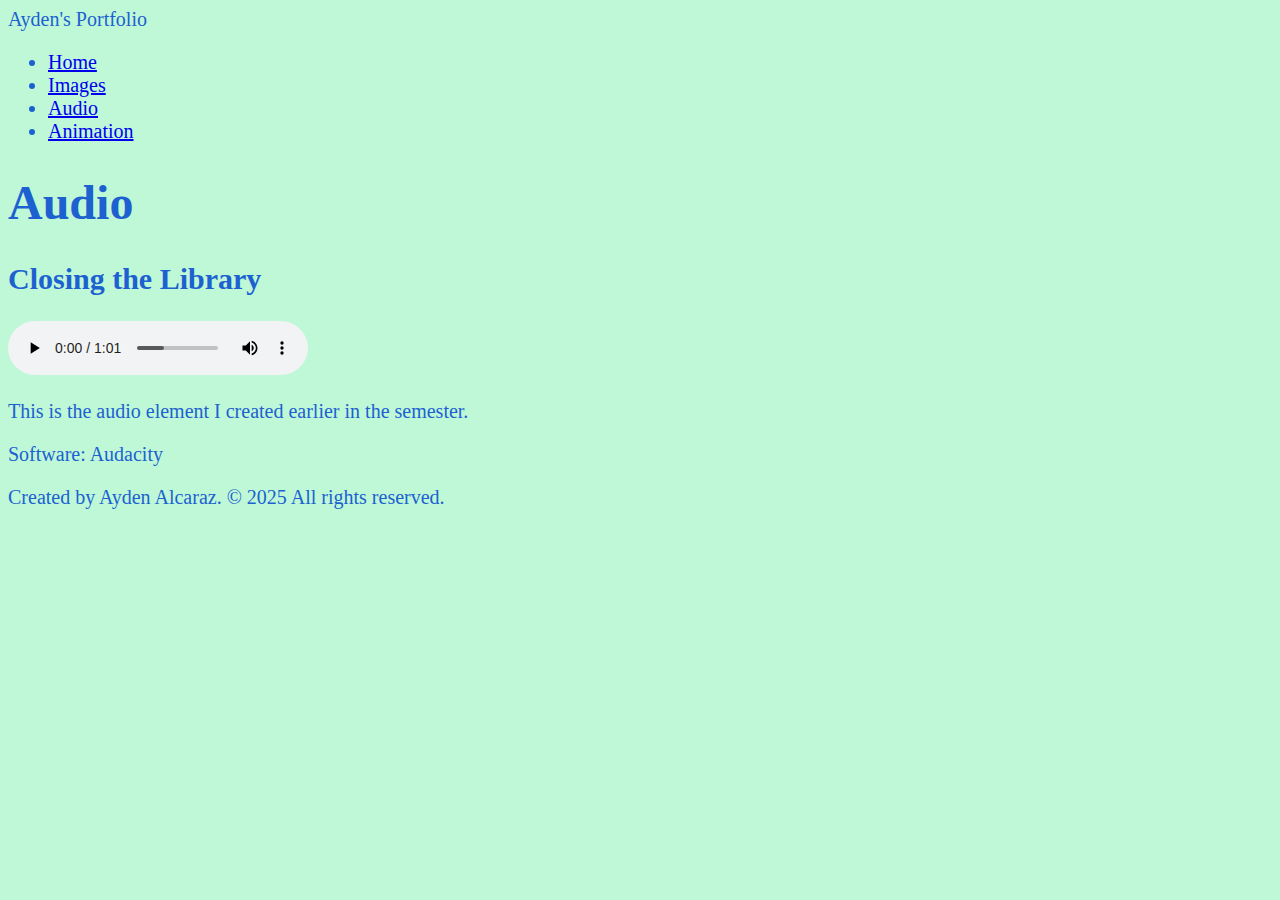
<file: audio.html>
<!doctype html>
<html lang="en">
    <head>
        <meta charset="UTF-8" />
        <title>Title</title>
        <link rel="stylesheet" href="style.css" />
    </head>
    <body>
        <header>
            <div class="site-title">Ayden's Portfolio</div>
            <nav>
                <ul>
                    <li><a href="index.html">Home</a></li>
                    <li><a href="images.html">Images</a></li>
                    <li><a href="audio.html">Audio</a></li>
                    <li><a href="animation.html">Animation</a></li>
                </ul>
            </nav>
        </header>

        <main>
            <h1>Audio</h1>
            <h2>Closing the Library</h2>
            <audio src="media/01_Audio/output_files/closing_procedures.mp3" controls></audio>
        </main>
        

        <footer>
          <P>This is the audio element I created earlier in the semester.</P>
           <p>Software: Audacity</p>
            <p>Created by Ayden Alcaraz. &copy; 2025 All rights reserved.</p>
        </footer>
        
    </body>
</html>
</file>
<file: style.css>
img, video{
	max-width: 100%;
	height: auto;
}
figure{
    margin: 0;
}
p,h2,h1,header{
  color: 
#1d61d0;
}
body{
    
  background-color: 
#ccffee;
}
body{
  background-color: 
rgba(123, 240, 173, 0.49);
}
/*Text Styles*/
html{
  font-size: 100%;
    font-family: Verdana
}
body{
    font-size:20px;
    font-family: Verdana}

h1{
  font-size: 3rem;
    font-family: Verdana
    
}
</file>
